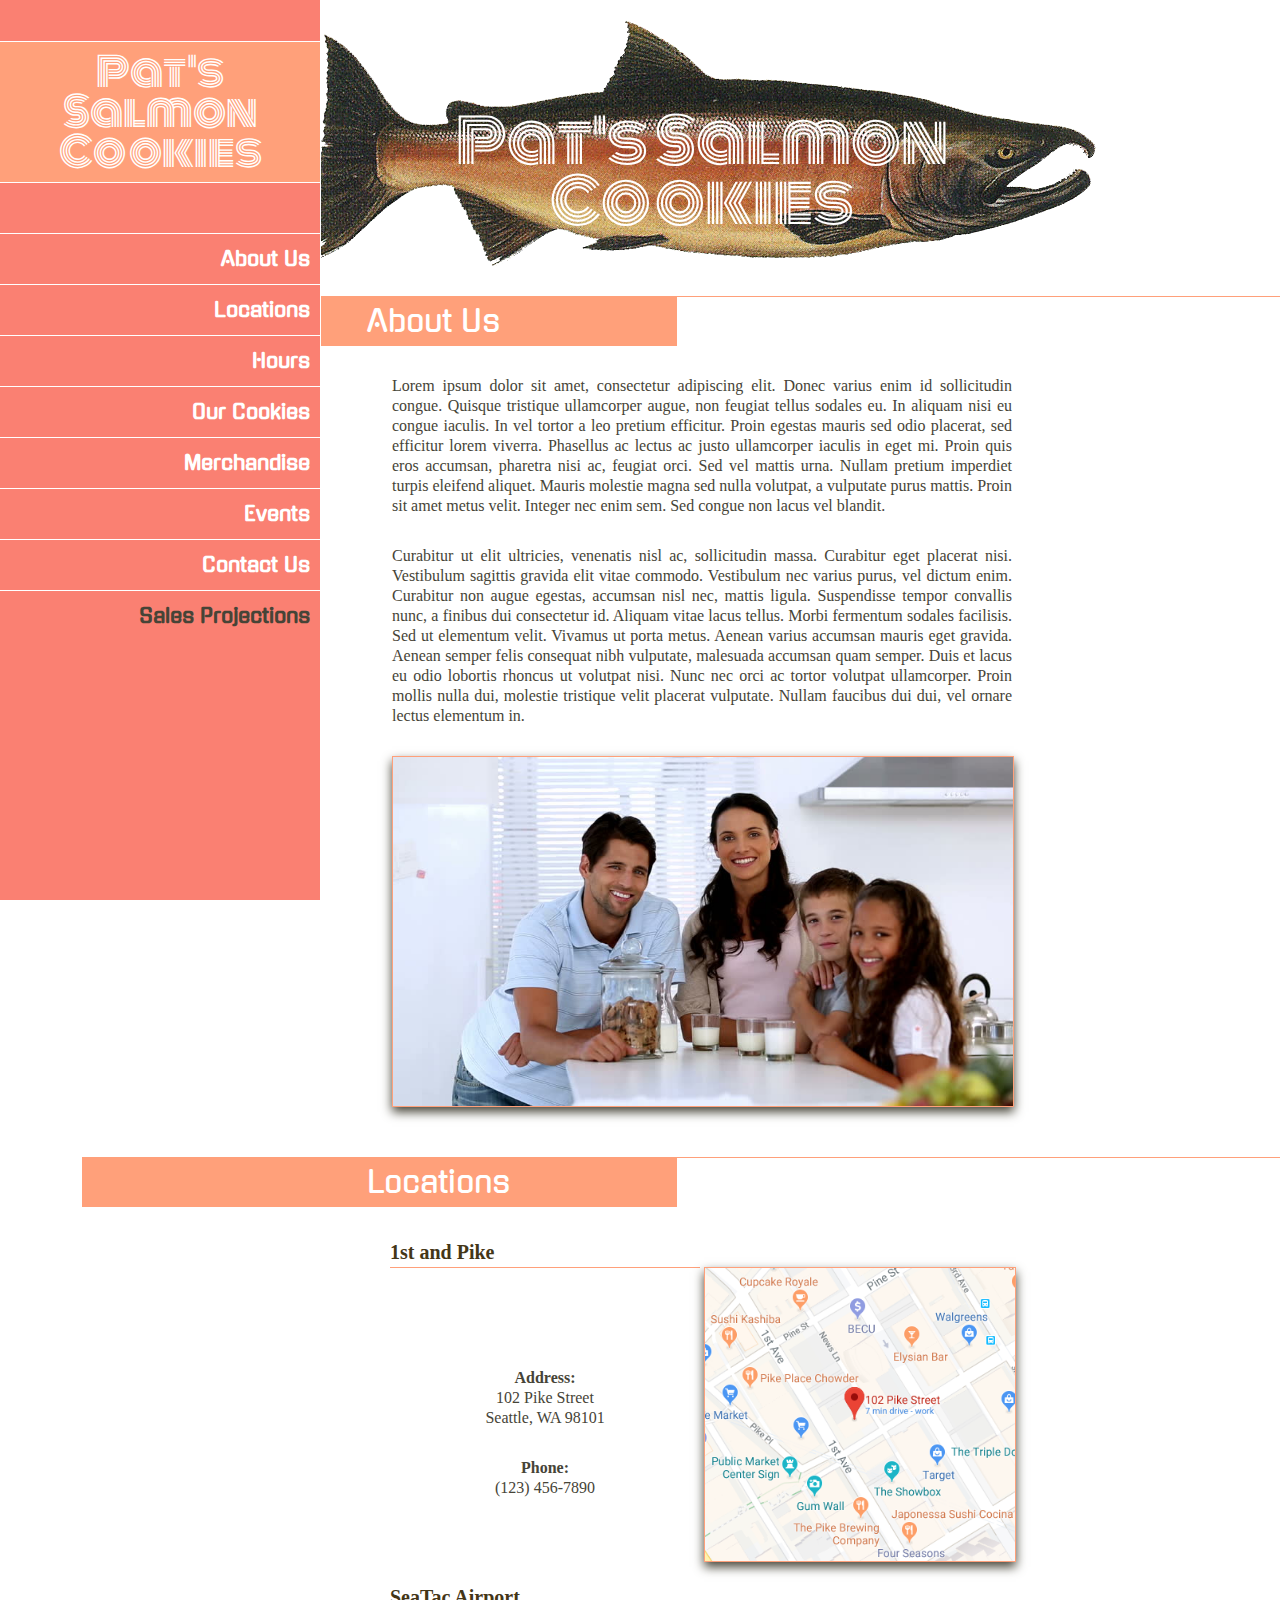
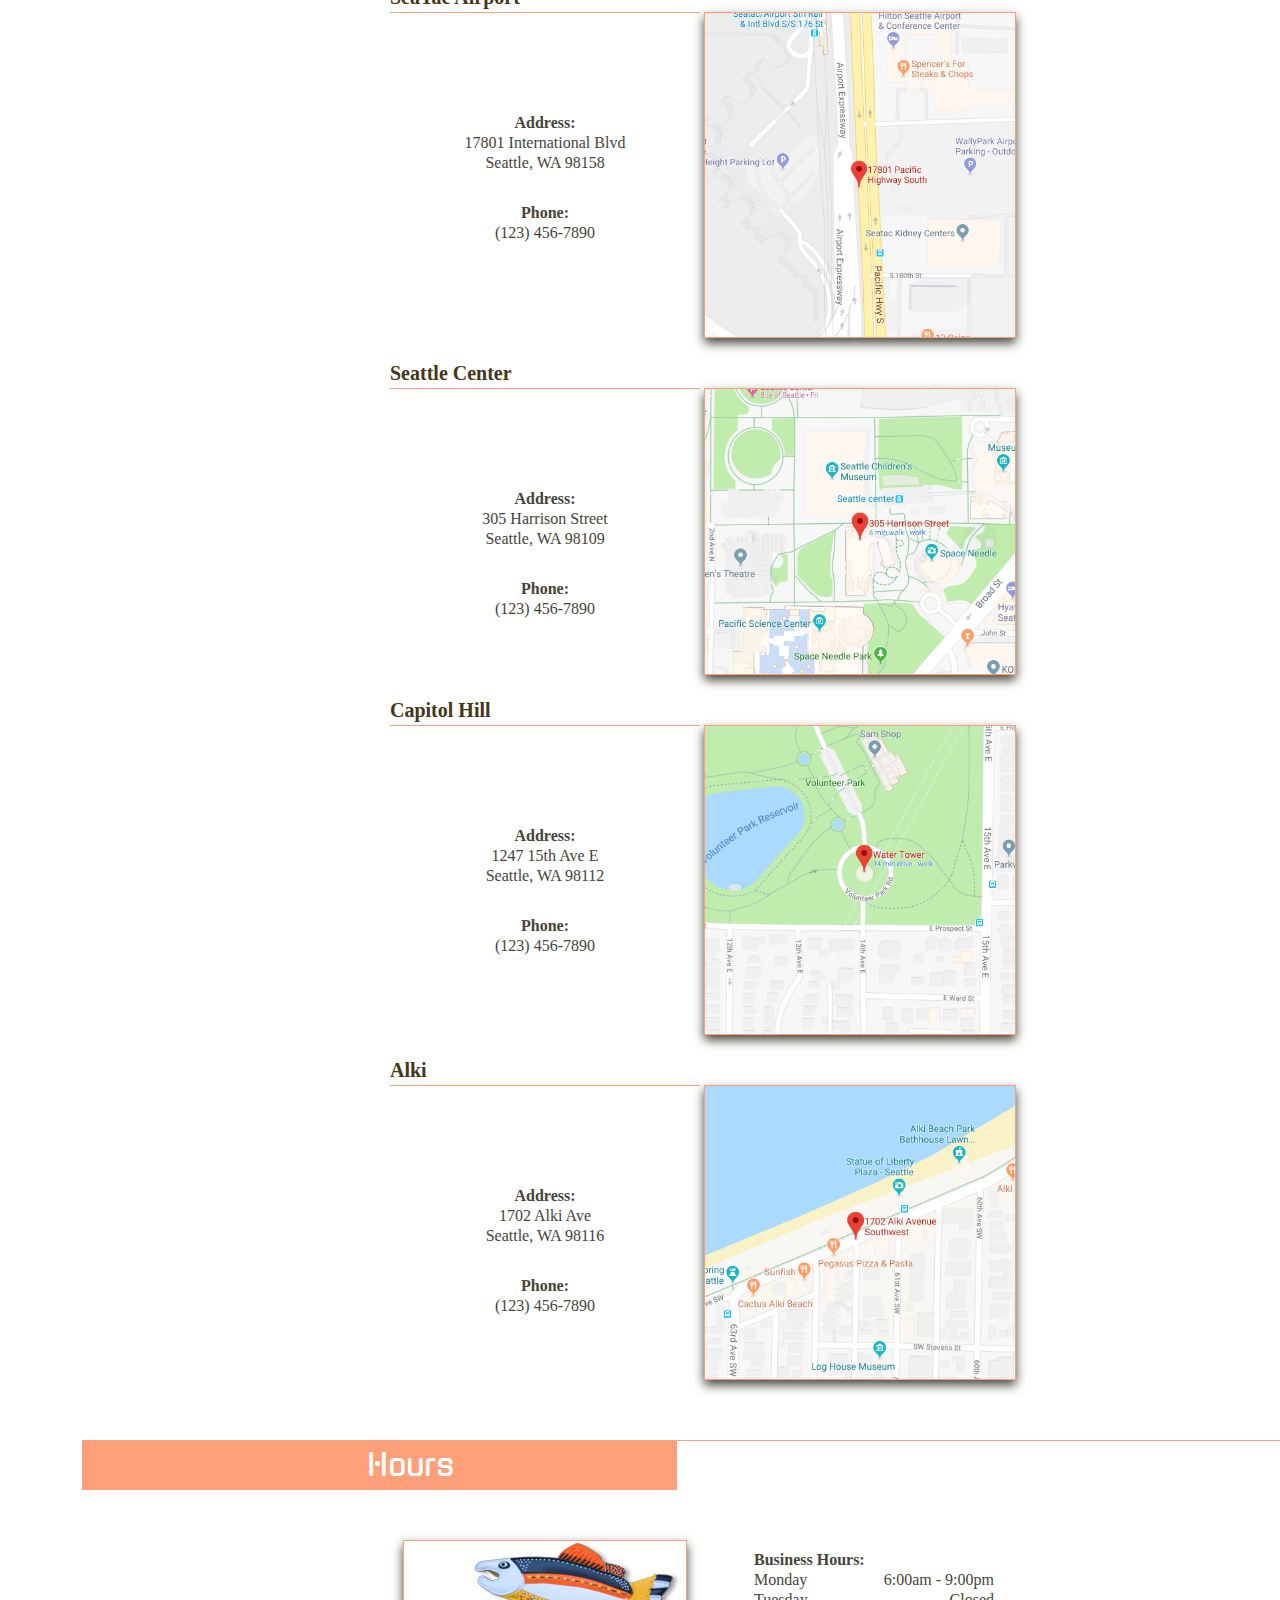
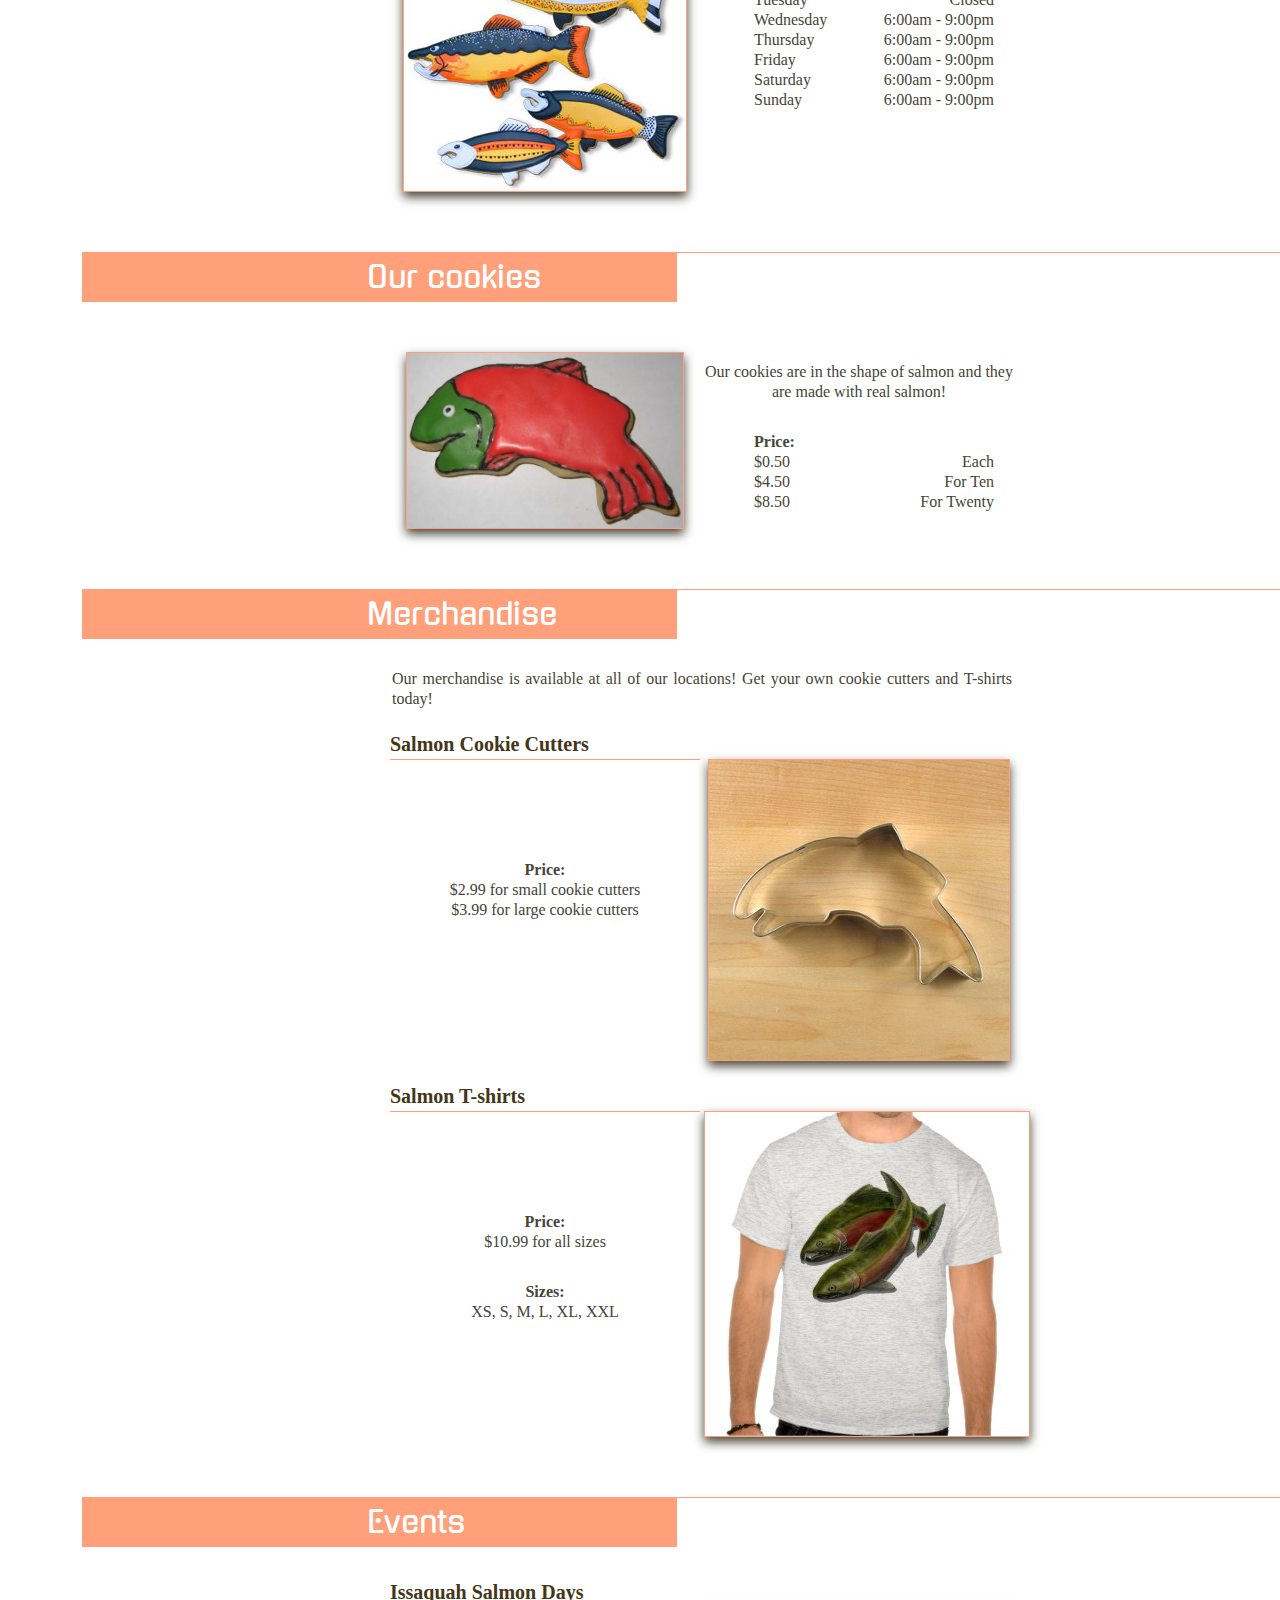
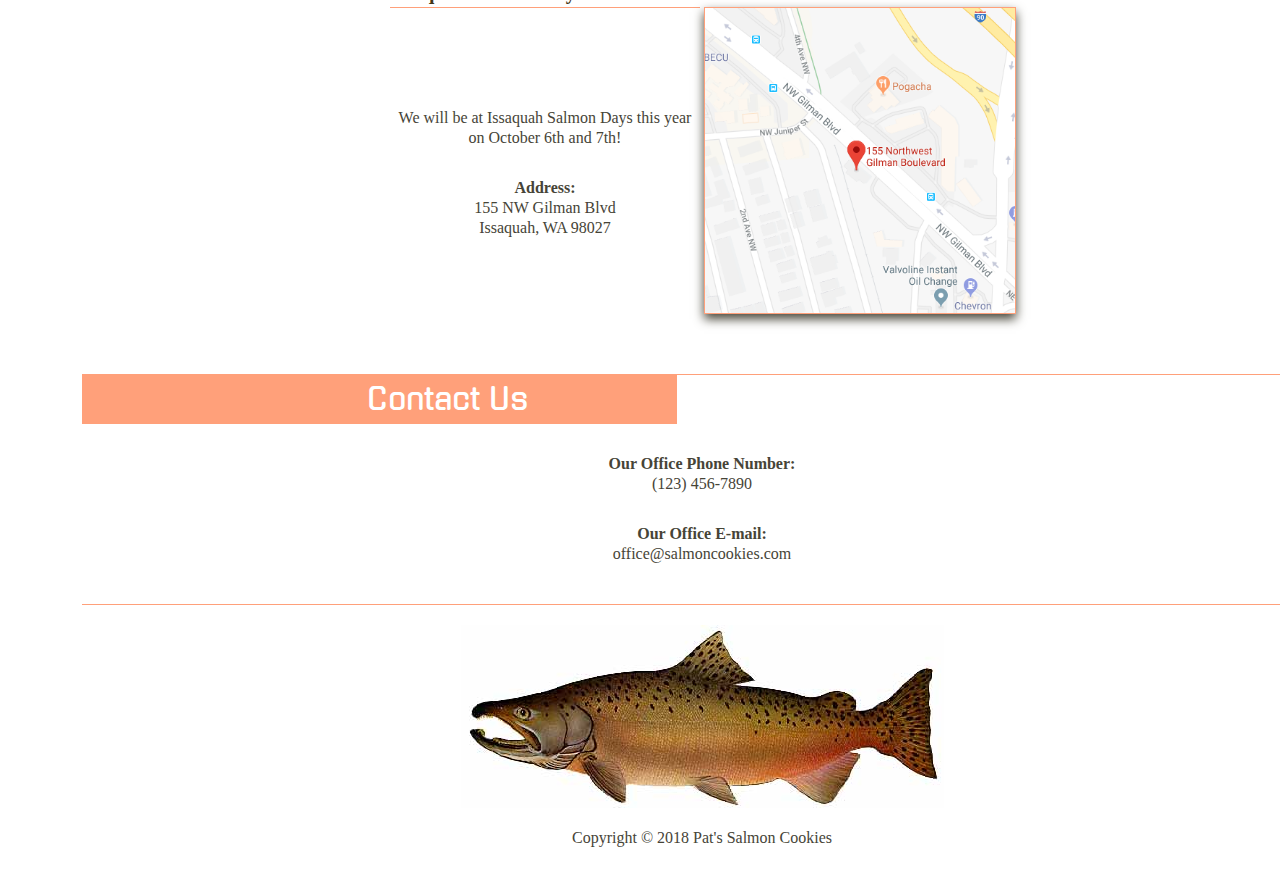
<file: index.html>
<!DOCTYPE html>
<html>
  <head>
    <title>Cookie Stand</title>
    <link href="css/reset.css" rel="stylesheet" type="text/css">
    <link href="css/style.css" rel="stylesheet" type="text/css">
    <link href="https://fonts.googleapis.com/css?family=Monoton" rel="stylesheet">
    <link href="https://fonts.googleapis.com/css?family=Gugi" rel="stylesheet">
  </head>
  <body>
    <nav class="side-nav">
        <p class="company-name-side">Pat's Salmon Cookies</p>
        <a href="#about" class="link">About Us</a>
        <a href="#locations" class="link">Locations</a>
        <a href="#hours" class="link">Hours</a>
        <a href="#cookies" class="link">Our Cookies</a>
        <a href="#merch" class="link">Merchandise</a>
        <a href="#events" class="link">Events</a>
        <a href="#contact" class="link">Contact Us</a>
        <a href="sales.html" class="link sales">Sales Projections</a>
    </nav>
    <main>
       <section class="container">
          <img class="fish" src="img/salmon.png" alt="Picture of salmon">
          <div class="company-name">Pat's Salmon Cookies</div>
       </section>
       <section id="about" class="container">
          <h1>About Us</h1>
            <div class="text">
              <p class="bottom-margin">Lorem ipsum dolor sit amet, consectetur adipiscing elit. Donec varius enim id sollicitudin congue. Quisque tristique ullamcorper augue, non feugiat tellus sodales eu. In aliquam nisi eu congue iaculis. In vel tortor a leo pretium efficitur. Proin egestas mauris sed odio placerat, sed efficitur lorem viverra. Phasellus ac lectus ac justo ullamcorper iaculis in eget mi. Proin quis eros accumsan, pharetra nisi ac, feugiat orci. Sed vel mattis urna. Nullam pretium imperdiet turpis eleifend aliquet. Mauris molestie magna sed nulla volutpat, a vulputate purus mattis. Proin sit amet metus velit. Integer nec enim sem. Sed congue non lacus vel blandit.</p>
              <p class="bottom-margin">Curabitur ut elit ultricies, venenatis nisl ac, sollicitudin massa. Curabitur eget placerat nisi. Vestibulum sagittis gravida elit vitae commodo. Vestibulum nec varius purus, vel dictum enim. Curabitur non augue egestas, accumsan nisl nec, mattis ligula. Suspendisse tempor convallis nunc, a finibus dui consectetur id. Aliquam vitae lacus tellus. Morbi fermentum sodales facilisis. Sed ut elementum velit. Vivamus ut porta metus. Aenean varius accumsan mauris eget gravida. Aenean semper felis consequat nibh vulputate, malesuada accumsan quam semper. Duis et lacus eu odio lobortis rhoncus ut volutpat nisi. Nunc nec orci ac tortor volutpat ullamcorper. Proin mollis nulla dui, molestie tristique velit placerat vulputate. Nullam faucibus dui dui, vel ornare lectus elementum in.</p>
              <img class="family" src="img/family.jpg" alt="Picture of smiling family">
            </div>
       </section>
       <section id="locations" class="container">
          <h1>Locations</h1>
              <div class="location">
                <div class="column">
                  <h2>1st and Pike</h2>
                    <p class="bold top-margin">Address:</p>
                    <p>102 Pike Street</p>
                    <p>Seattle, WA 98101</p>
                    <p class="bold line-margin">Phone:</p>
                    <p>(123) 456-7890</p>
                </div>
                <div class="column">
                  <img class="map line-margin" src="img/pike.png" alt="Map of 1st and Pike location">
                </div>
              </div>
              <div class="location">
                <div class="column">
                  <h2>SeaTac Airport</h2>
                  <p class="bold top-margin">Address:</p>
                  <p>17801 International Blvd</p>
                  <p>Seattle, WA 98158</p>
                  <p class="bold line-margin">Phone:</p>
                  <p>(123) 456-7890</p>
                </div>
                <div class="column">
                  <img class="map line-margin" src="img/airport.png" alt="Map of SeaTac Airport location">
                </div>
              </div>
              <div class="location">
                <div class="column">
                  <h2>Seattle Center</h2>
                  <p class="bold top-margin">Address:</p>
                  <p>305 Harrison Street</p>
                  <p>Seattle, WA 98109</p>
                  <p class="bold line-margin">Phone:</p>
                  <p>(123) 456-7890</p>
                </div>
                <div class="column">
                  <img class="map line-margin" src="img/center.png" alt="Map of Seattle Center location">
                </div>
              </div>
              <div class="location">
                <div class="column">
                  <h2>Capitol Hill</h2>
                  <p class="bold top-margin">Address:</p>
                  <p>1247 15th Ave E</p>
                  <p>Seattle, WA 98112</p>
                  <p class="bold line-margin">Phone:</p>
                  <p>(123) 456-7890</p>
                </div>
                <div class="column">
                  <img class="map line-margin" src="img/capitol.png" alt="Map of Capitol Hill location">
                </div>
              </div>
              <div class="location bottom-margin">
                <div class="column">
                  <h2>Alki</h2>
                  <p class="bold top-margin">Address:</p>
                  <p>1702 Alki Ave</p>
                  <p>Seattle, WA 98116</p>
                  <p class="bold line-margin">Phone:</p>
                  <p>(123) 456-7890</p>
                </div>
                <div class="column">
                  <img class="map line-margin" src="img/alki.png" alt="Map of Alki location">
                </div>
              </div>
       </section>
       <section id="hours" class="container">
          <h1>Hours</h1>
          <div class="bottom-margin">
            <div class="column">
              <img src="img/fish.jpg" alt="Picture of fishes">
            </div>
            <div class="column">
              <p class="bold left line-margin">Business Hours:</p>
              <p><span class="left">Monday</span><span class="right">6:00am - 9:00pm</span></p>
              <p><span class="left">Tuesday</span><span class="right">Closed</span></p>
              <p><span class="left">Wednesday</span><span class="right">6:00am - 9:00pm</span></p>
              <p><span class="left">Thursday</span><span class="right">6:00am - 9:00pm</span></p>
              <p><span class="left">Friday</span><span class="right">6:00am - 9:00pm</span></p>
              <p><span class="left">Saturday</span><span class="right">6:00am - 9:00pm</span></p>
              <p><span class="left">Sunday</span><span class="right">6:00am - 9:00pm</span></p>
            </div>
          </div>
       </section>
       <section id="cookies" class="container">
          <h1>Our cookies</h1>
          <div class="bottom-margin">
            <div class="column">
              <img src="img/frosted-cookie.jpg" alt="Picture of frosted cookie">
            </div>
            <div class="column">
                <p class="line-margin">Our cookies are in the shape of salmon and they are made with real salmon!</p>
                <p class="bold left line-margin">Price:</p>
                <p><span class="left">$0.50</span><span class="right">Each</span></p>
                <p><span class="left">$4.50</span><span class="right">For Ten</span></p>
                <p><span class="left">$8.50</span><span class="right">For Twenty</span></p>
            </div>
          </div>
       </section>
       <section id="merch" class="container">
          <h1>Merchandise</h1>
          <div class="bottom-margin">
            <div class="text">
              <p>Our merchandise is available at all of our locations! Get your own cookie cutters and T-shirts today!</p>
            </div>
            <div class="item">
              <div class="column">
                <h2>Salmon Cookie Cutters</h2>
                <p class="bold top-margin">Price:</p>
                <p>$2.99 for small cookie cutters</p>
                <p>$3.99 for large cookie cutters</p>
              </div>
              <div class="column">
                <img class="line-margin" src="img/cutter.jpeg" alt="Picture of cookie cutter">
              </div>
            </div>
            <div class="item">
              <div class="column">
                <h2>Salmon T-shirts</h2>
                <p class="bold top-margin">Price:</p>
                <p>$10.99 for all sizes</p>
                <p class="bold line-margin">Sizes:</p>
                <p>XS, S, M, L, XL, XXL</p>
               </div>
              <div class="column">
                <img class="line-margin" src="img/shirt.jpg" alt="Picture of shirt with fish on it">
              </div>
            </div>
          </div>
       </section>
       <section id="events" class="container">
          <h1>Events</h1>
          <div class="bottom-margin">
            <div class="column">
              <h2>Issaquah Salmon Days</h2>
              <p class="top-margin">We will be at Issaquah Salmon Days this year on October 6th and 7th!</p>
              <p class="bold line-margin">Address:</p>
              <p>155 NW Gilman Blvd</p>
              <p>Issaquah, WA 98027</p>
            </div>
            <div class="column">
              <img class="map line-margin" src="img/issaquah.png" alt="Map of Issaquah Salmon Days location">
            </div>
          </div>
       </section>
       <section id="contact" class="container">
          <h1>Contact Us</h1>
            <p class="bold line-margin">Our Office Phone Number:</p>
            <p>(123) 456-7890</p>
            <p class="bold line-margin">Our Office E-mail:</p>
            <p class="bottom-margin">office@salmoncookies.com</p>
       </section>
    </main>
    <footer>
        <img class="fish" src="img/chinook.jpg" alt="Picture of chinook">
        <p>Copyright &copy; 2018 Pat's Salmon Cookies</p>
    </footer>
    </body>
</html>
</file>
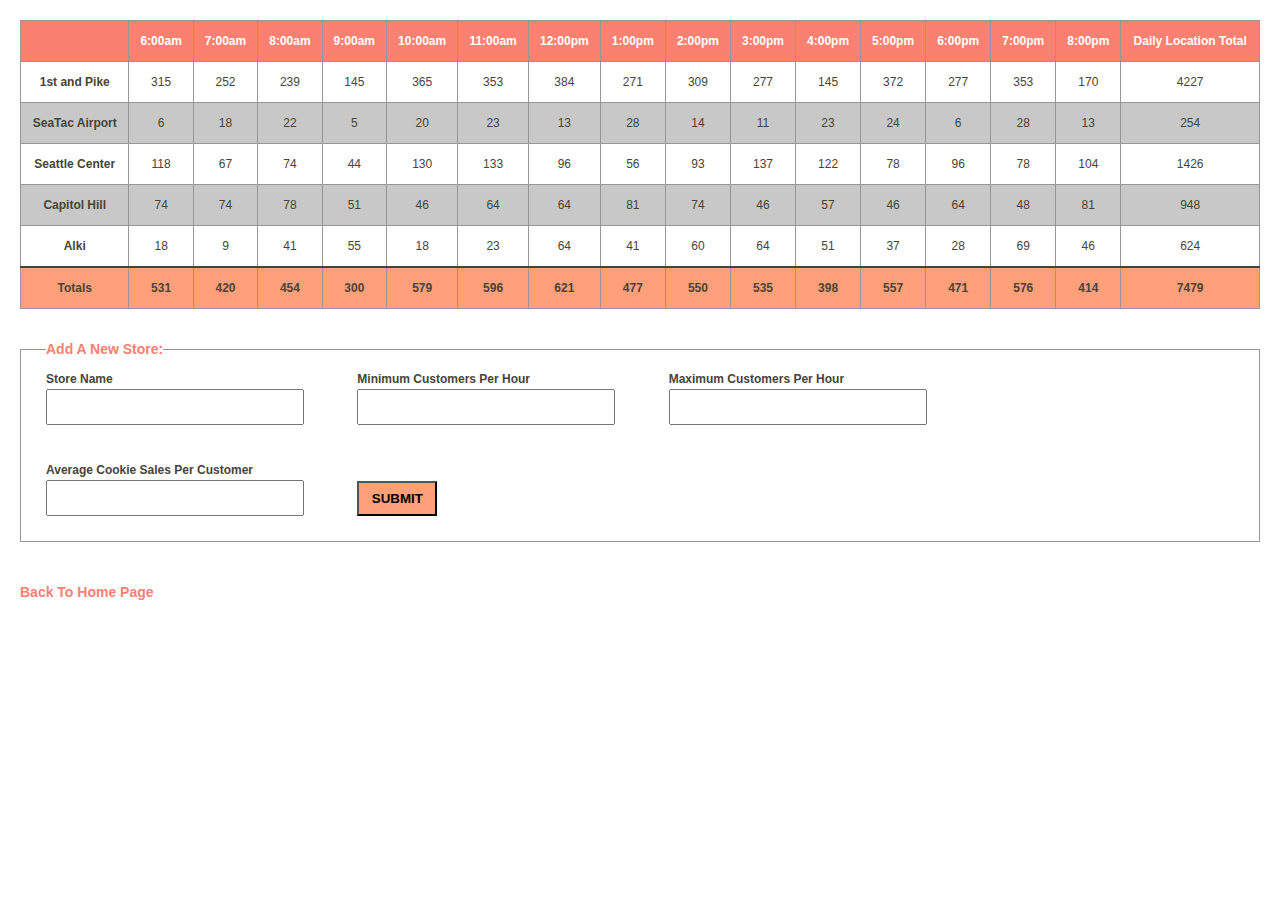
<file: sales.html>
<!DOCTYPE html>
<html>
  <head>
    <title>Daily Sales Projections</title>
    <link href="css/reset.css" rel="stylesheet" type="text/css">
    <link href="css/style.css" rel="stylesheet" type="text/css">
  </head>
  <body class="sales-page">
    <main>
      <section id="main-section"></section>
      <section id="form-section">
        <form id="addStore">
          <fieldset>
            <legend>Add A New Store:</legend>
          <div class="form-elements">
            <label>Store Name</label>
            <input type="text" name="storeName" required>
          </div>
          <div class="form-elements">
            <label>Minimum Customers Per Hour</label>
            <input type="number" min="0" name="minCustomers" required>
          </div>
          <div class="form-elements">
            <label>Maximum Customers Per Hour</label>
            <input type="number" min="0" name="maxCustomers" required>
          </div>
          <div class="form-elements">
            <label>Average Cookie Sales Per Customer</label>
            <input type="number" min="0" step="0.1" name = "averageSales" required>
          </div>
          <div class="form-elements">
            <button type="submit">SUBMIT</button>
          </div>
        </fieldset>
        </form>
      </section> 
      <a href="index.html" class="home">Back To Home Page</a>
    </main>
    <script src="js/app.js"></script>
    </body>
</html>
</file>
<file: css/style.css>
body {
    line-height: 20px;
    margin: 20px;
    background-color: white;
    font-family: 'Georgia', serif;
    color: rgb(70,68,55);
}

.side-nav {
    height: 100%;
    width: 25%;
    position: fixed;
    z-index: 10;
    top: 0;
    left: 0;
    background-color: salmon;
    color: white;
    border-right: 1px solid white;
}

.company-name-side {
    background-color: lightsalmon;
    font-family: 'Monoton', cursive;
    text-align: center;
    font-size: 40px;
    line-height: 40px;
    margin-top: 41px;
    margin-bottom: 50px;
    border-top: 1px solid white;
    border-bottom: 1px solid white;
    padding: 10px;
}

.link {
    padding: 10px;
    border-top: 1px solid white;
    text-decoration: none;
    display: block;
    color: white;
    text-align: right;
    font-family: 'Gugi', cursive;
    line-height: 30px;
    font-size: 20px;
    font-weight: bold;
    transition: 200ms all;
}

.link.sales {
    color: rgb(70,68,55);
}

.link:hover {
    background-color: lightsalmon;
}

.container, footer {
    position: relative;
    text-align: center;
    left: 5%;
    border-bottom: 1px solid lightsalmon;
    padding-bottom: 10px;
}

footer {
    padding: 0px 0px 10px 0px;
    border-bottom: none;
}

img {
    display: block;
    margin: 20px auto;
    background-color: white;
    border: 1px solid lightsalmon;
    box-shadow: 0 5px 10px rgb(70, 68, 55);
}

img.fish {
    border: 0px;
    box-shadow: none;
}

img.family {
    width: 100%;
    margin-bottom: 40px;
}

.company-name {
    position: absolute;
    top: 55%;
    left: 50%;
    transform: translate(-50%, -50%);
    font-family: 'Monoton', cursive;
    color: white;
    font-size: 60px;
    line-height: 60px;
    max-width: 40%;
}

h1 {
    font-size: 30px;
    text-align: left;
    padding-left: 23%;
    background-color: lightsalmon;
    width: 25%;
    color: white;
    margin-bottom: 30px;
    line-height: 49px;
    font-family: 'Gugi', cursive;
}

h2 {
    font-size: 20px;
    font-weight: bold;
    text-align: left;
    line-height: 30px;
    color: rgb(68, 54, 23);
    border-bottom: 1px solid lightsalmon;
}

.column {
    width: 25%;
    display: inline-block;
    vertical-align: top;
}

.text {
    margin: 0 25% 20px 25%;
    text-align: justify;
}

.bold {
    font-weight: bold;
    font-size: 16px;
}

.left {
    margin-left: 50px;
    float: left;
    clear: both;
}

.right {
    margin-right: 20px;
    float: right;
}

.top-margin {
    margin-top: 100px;
}

.line-margin {
    margin-top: 30px;
}

.bottom-margin {
    margin-bottom: 30px;
}

.map {
    width: 100%;
}


.sales-page {
    font-family: 'Arial', sans-serif;
}

table {
    font-size: 12px;
    background-color: white;
    width: 100%;
}

thead {
    background-color: salmon;
    color: white;
}

table tr:nth-child(even) {
    background-color: rgb(200,200,200)
}

th, td {
    vertical-align: middle;
    text-align: center;
    padding: 10px;
    border: 1px solid rgb(150,150,150);
}

th {
    font-weight: bold;
}

tfoot {
    border-top: 2px solid rgb(70,68,55);
    font-weight: bold;
    background-color: lightsalmon;
}

form {
    font-size: 12px;
    font-weight: bold;
    color: white;
    margin-top: 30px;
    width: 100%;
}

fieldset {
    border: 1px solid rgb(150,150,150);
}

legend {
    color: salmon;
    margin-left: 25px;
    font-size: 14px;
}

.form-elements {
    display: inline-block;
    margin: 10px 25px 25px 25px;
}

label {
    display: block;
    color: rgb(70,68,55);
}

input {
    width: 250px;
    height: 30px;
}

button {
    font-weight: bold;
    background-color: lightsalmon;
    height: 35px;
    width: 80px;
    position: relative;
}

.home {
    margin-top: 40px;
    display: block;
    text-decoration: none;
    color: salmon;
    font-size: 14px;
    font-weight: bold;
}

.home:hover {
    color: rgb(70,68,55);
}
</file>
